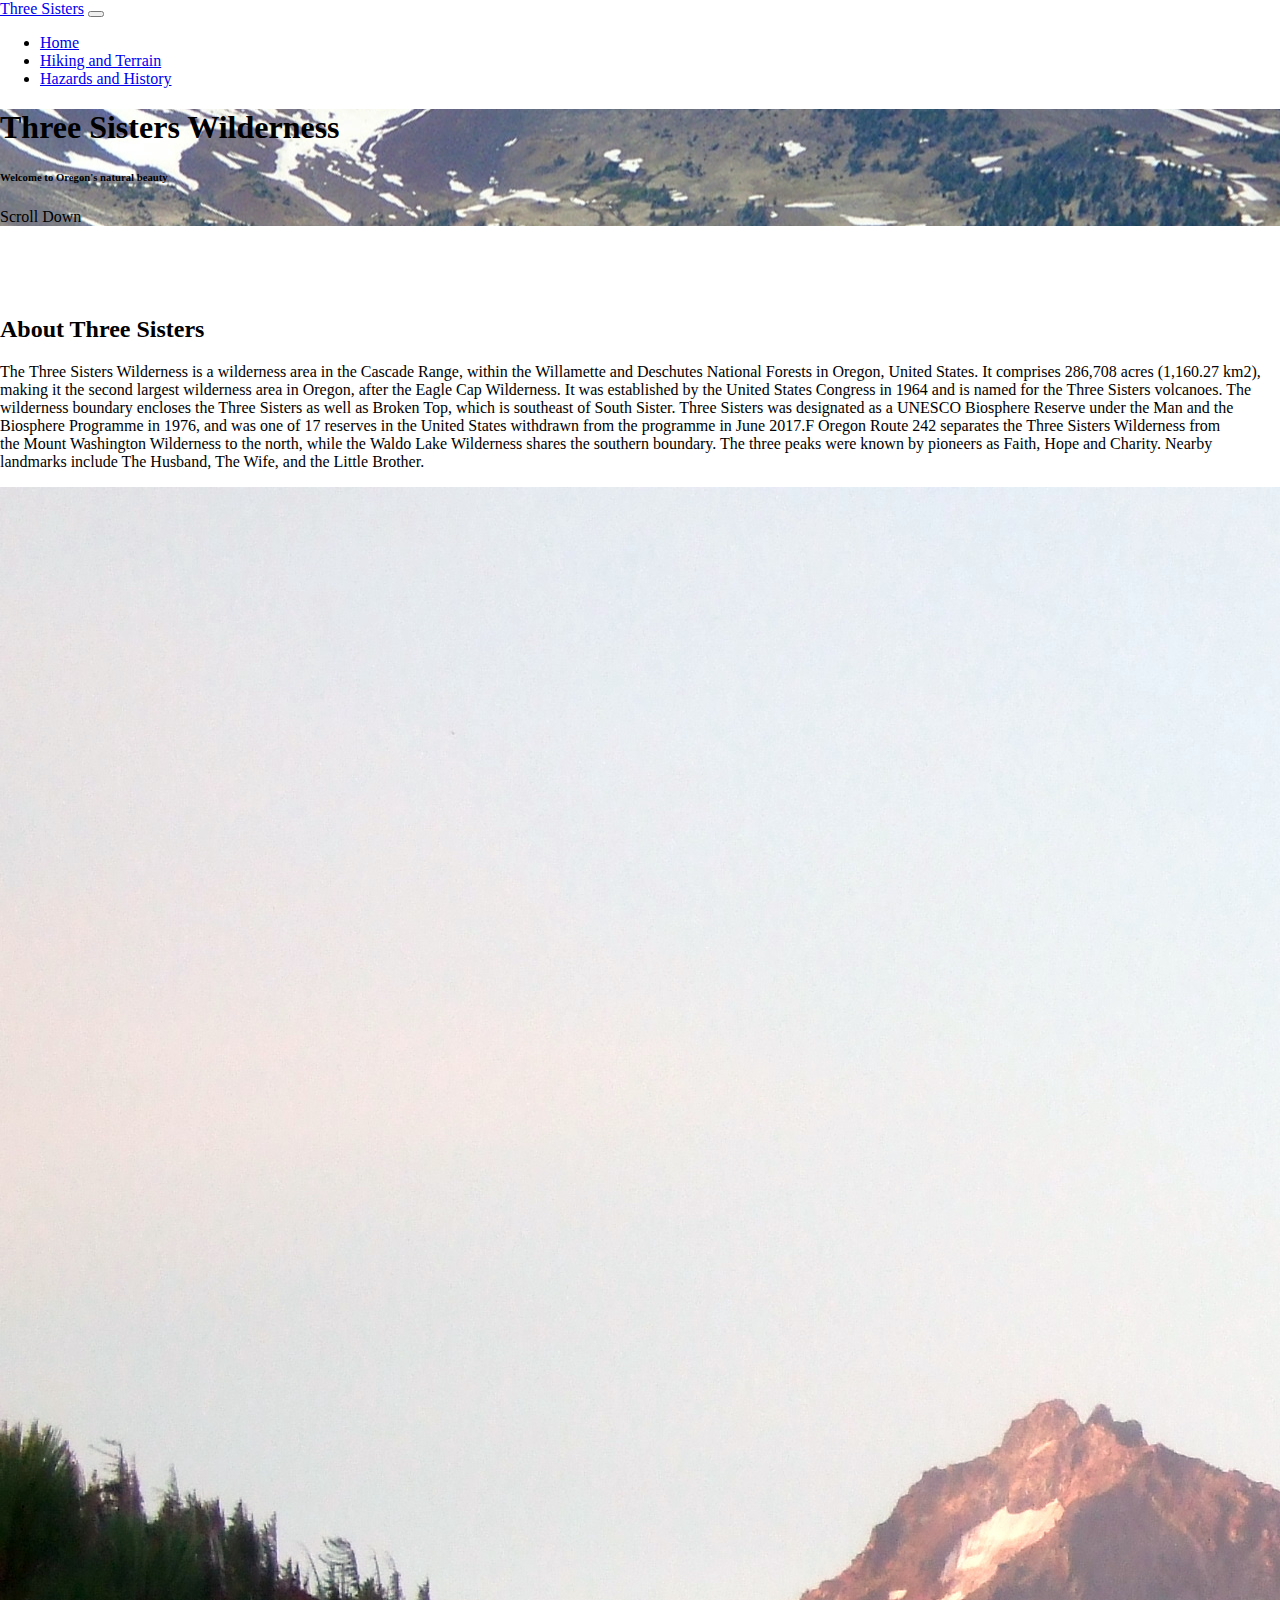
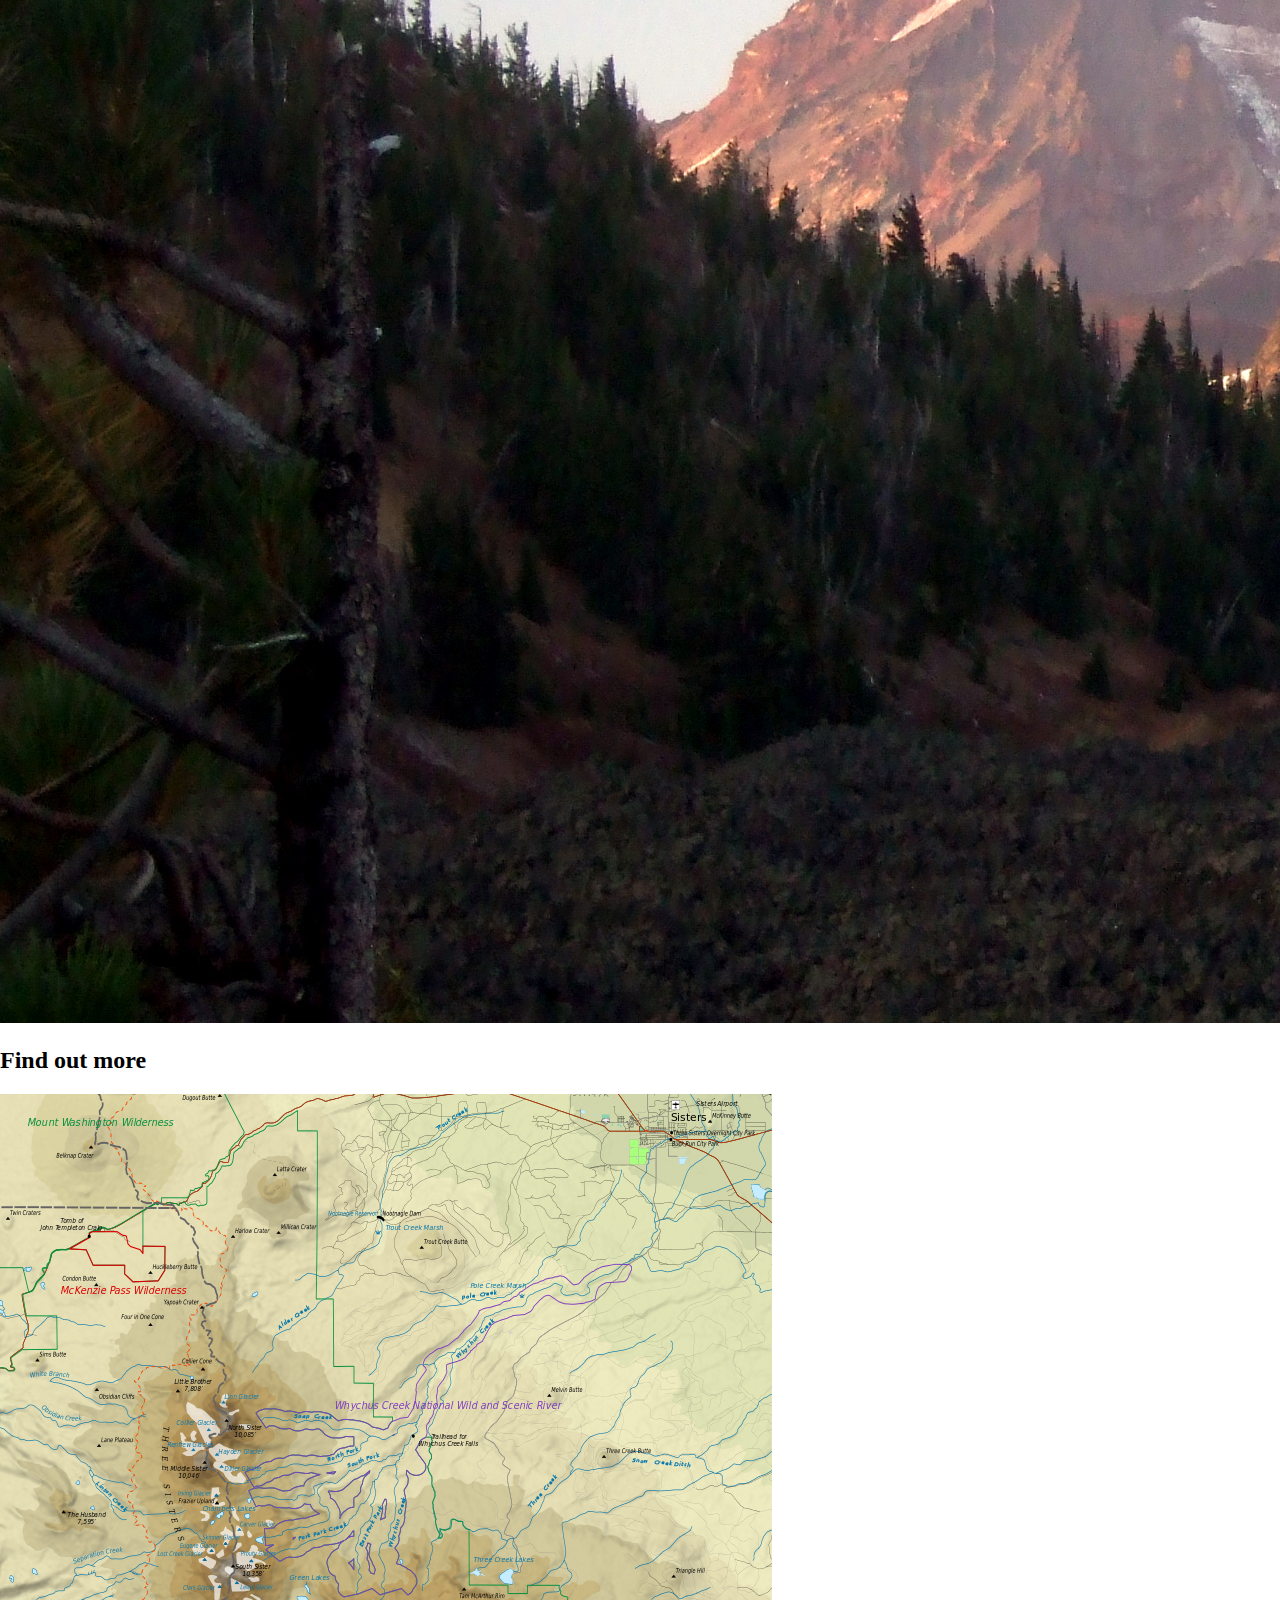
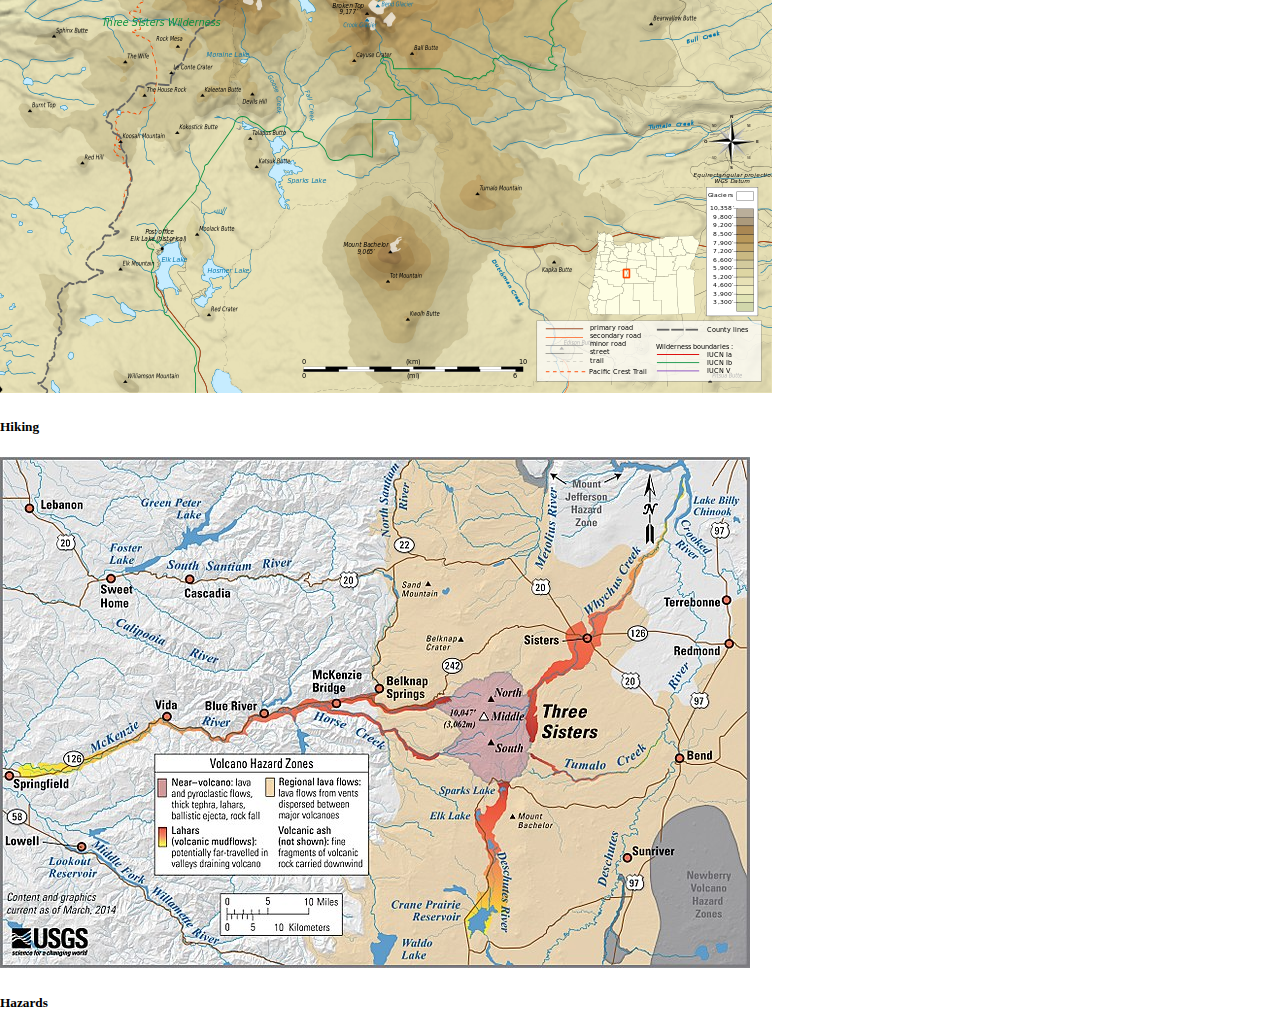
<file: index.html>
<!DOCTYPE html>
<html lang="en">

<head>
    <meta charset="UTF-8">
    <meta http-equiv="X-UA-Compatible" content="IE=edge">
    <meta name="viewport" content="width=device-width, initial-scale=1.0">
    <title>Three Sisters Wilderness</title>
    <link rel="stylesheet" href="style.css">
    <link href="https://cdn.jsdelivr.net/npm/bootstrap@5.0.2/dist/css/bootstrap.min.css" rel="stylesheet" integrity="sha384-EVSTQN3/azprG1Anm3QDgpJLIm9Nao0Yz1ztcQTwFspd3yD65VohhpuuCOmLASjC" crossorigin="anonymous">
    <script src="https://cdn.jsdelivr.net/npm/bootstrap@5.0.2/dist/js/bootstrap.bundle.min.js" integrity="sha384-MrcW6ZMFYlzcLA8Nl+NtUVF0sA7MsXsP1UyJoMp4YLEuNSfAP+JcXn/tWtIaxVXM" crossorigin="anonymous"></script>

</head>

<body>
    <header class="h-100 mb-5">
        <nav class="navbar navbar-expand-lg navbar-dark bg-dark">
            <div class="container-fluid">
                <a class="navbar-brand" href="#">Three Sisters</a>
                <button class="navbar-toggler" type="button" data-bs-toggle="collapse"
                    data-bs-target="#navbarSupportedContent" aria-controls="navbarSupportedContent"
                    aria-expanded="false" aria-label="Toggle navigation">
                    <span class="navbar-toggler-icon"></span>
                </button>
                <div class="collapse navbar-collapse" id="navbarSupportedContent">
                    <ul class="navbar-nav me-auto mb-2 mb-lg-0">
                        <li class="nav-item">
                            <a class="nav-link active" aria-current="page" href="#">Home</a>
                        </li>
                        <li class="nav-item">
                            <a class="nav-link" href="#">Hiking and Terrain</a>
                        </li>
                        <li class="nav-item">
                            <a class="nav-link" href="hazards.html" tabindex="-1">Hazards and History</a>
                        </li>
                    </ul>
                </div>
            </div>
        </nav>
        <div class="d-flex flex-column justify-content-between h-100 mb-5
        " style="background: url('images/Broken_Top.JPG.jpg') center;">
            <p></p>
            <div class="bg-white w-50 p-3">
                <h1>Three Sisters Wilderness</h1>
                <h6>Welcome to Oregon's natural beauty</h6>
            </div>
            <p class="align-self-center text-white ">Scroll Down</p>
        </div>

    </header>
    <main class="h-100 m-5 mt- d-flex flex-column align-items-center">

        <section class="d-flex ">
            
            <div class="mr-5">
                <br>
            <br>
            <br> 
                <h2>About Three Sisters</h2>
                <p>The Three Sisters Wilderness is a wilderness area in the Cascade Range, within
                    the Willamette and Deschutes
                    National Forests in Oregon, United States. It comprises 286,708 acres (1,160.27 km2), making it the
                    second
                    largest wilderness area in Oregon, after the Eagle Cap Wilderness. It was established by the United
                    States
                    Congress in 1964 and is named for the Three Sisters volcanoes. The wilderness boundary encloses the
                    Three
                    Sisters as well as Broken Top, which is southeast of South Sister.
                    Three Sisters was designated as a UNESCO Biosphere Reserve under the Man and the Biosphere
                    Programme in
                    1976, and was one of 17 reserves in the United States withdrawn from the programme in June 2017.F
                    Oregon Route 242 separates the Three Sisters Wilderness from the Mount Washington Wilderness to the
                    north,
                    while the Waldo Lake Wilderness shares the southern boundary.
                    The three peaks were known by pioneers as Faith, Hope and Charity. Nearby landmarks include The
                    Husband,
                    The Wife, and the Little Brother.
                </p>
            </div>

      
    
            <img class="mt-5" src="images/North_Sister.JPG.jpg" alt="">
        </section>
        <h2 class="m-5">Find out more</h2>
        <section class="d-flex w-75 justify-content-around">
            <article class="card">
                <img class="card-img-top cover" src="images/terrain.png" alt="">
                <h5 class="card-title">Hiking</h5>
            </article>
            <article class="card">
                <img class="card-img-top" src="images/hazards.png" alt="">
                <h5 class="card-title">Hazards</h5>
            </article>

        </section>



    </main>


</body>

</html>
</file>
<file: style.css>
.background-image{
    background: url('images/Broken_Top.JPG.jpg') center;
}

html, body{
    height:100%;
    margin:0px;
    
}

img {
    width: auto;    
    object-fit: contain;    
}

.bg-blur {
    -webkit-backdrop-filter: blur(10px);
    backdrop-filter: blur(10px);
    border-radius: 0px 15px 15px 0px;
}
</file>
